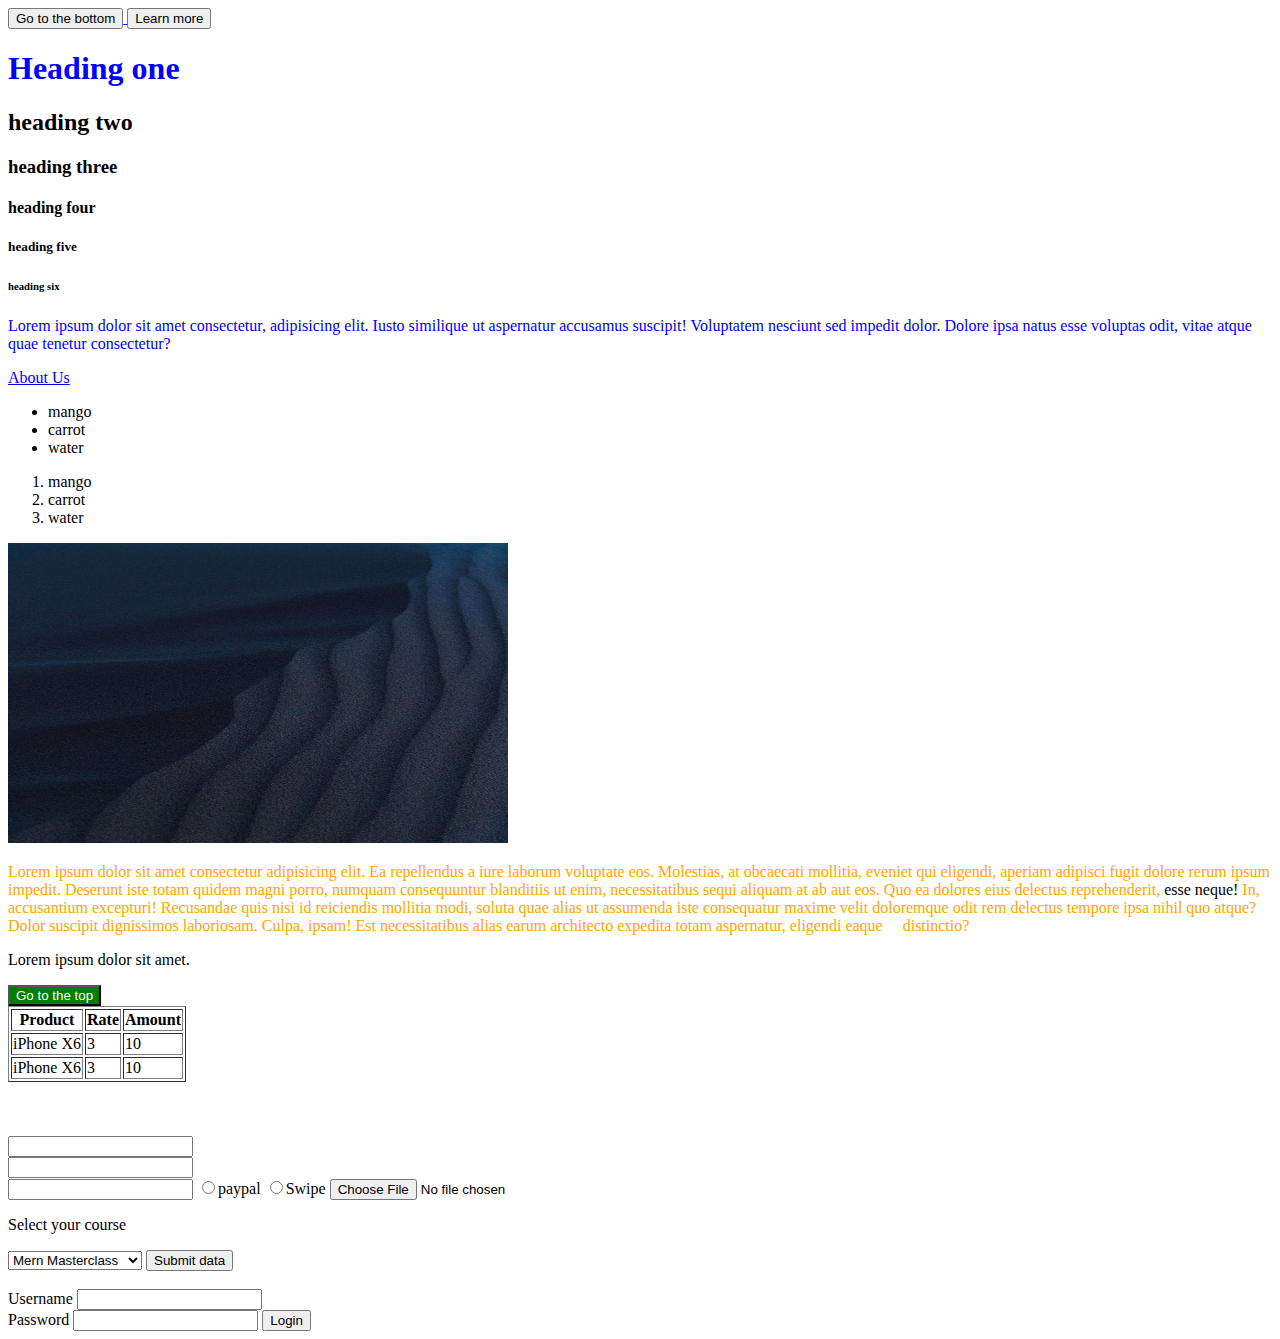
<file: index.html>
<!DOCTYPE html>
<html lang="en">
  <head>
    <meta charset="UTF-8" />
    <meta name="viewport" content="width=device-width, initial-scale=1.0" />
    <title>HTML 5 Class</title>
    <link rel="icon" href="../images/apple-logo.png" />
    <link rel="stylesheet" href="style.css" />
  </head>
  <body>
    <a href="#pageBottom"
      ><button title="Go to the bottom of the page">Go to the bottom</button>
    </a>
    <a href="#para"><button title="Learn more">Learn more</button> </a>
    <!-- headings -->
    <h1>Heading one</h1>
    <h2>heading two</h2>
    <h3>heading three</h3>
    <h4>heading four</h4>
    <h5>heading five</h5>
    <h6>heading six</h6>
    <!-- paragraphing -->
    <p class="para1">
      Lorem ipsum dolor sit amet consectetur, adipisicing elit. Iusto similique
      ut aspernatur accusamus suscipit! Voluptatem nesciunt sed impedit dolor.
      Dolore ipsa natus esse voluptas odit, vitae atque quae tenetur
      consectetur?
    </p>
    <a href="about.html" target="_blank">About Us</a>
    <!-- lists -->
    <ul>
      <li>mango</li>
      <li>carrot</li>
      <li>water</li>
    </ul>
    <ol>
      <li>mango</li>
      <li>carrot</li>
      <li>water</li>
    </ol>
    <!-- imgaes -->
    <a href="about.html" target="_blank" title="Click to learn about us">
      <img
        src="../images/blue texture.jpg"
        alt="awesome blue"
        width="500"
        height="300"
      />
    </a>
    <p id="para" style="color: orange;">
      Lorem ipsum dolor sit amet consectetur adipisicing elit. Ea repellendus a
      iure laborum voluptate eos. Molestias, at obcaecati mollitia, eveniet qui
      eligendi, aperiam adipisci fugit dolore rerum ipsum impedit. Deserunt iste
      totam quidem magni porro, numquam consequuntur blanditiis ut enim,
      necessitatibus sequi aliquam at ab aut eos. Quo ea dolores eius delectus
      reprehenderit, <span style="color: black;">esse neque!</span> In,
      accusantium excepturi! Recusandae quis nisi id reiciendis mollitia modi,
      soluta quae alias ut assumenda iste consequatur maxime velit doloremque
      odit rem delectus tempore ipsa nihil quo atque? Dolor suscipit dignissimos
      laboriosam. Culpa, ipsam! Est necessitatibus alias earum architecto
      expedita totam aspernatur, eligendi eaque &nbsp; &nbsp; distinctio?
    </p>
    <p>Lorem ipsum dolor sit amet.</p>
    <!-- buttons -->
    <a href="#" title="Go to the top of the page :)">
      <button id="pageBottom">Go to the top</button>
    </a>
    <!-- tables -->
    <table border="1">
      <tr>
        <th>Product</th>
        <th>Rate</th>
        <th>Amount</th>
      </tr>
      <tr>
        <td>iPhone X6</td>
        <td>3</td>
        <td>10</td>
      </tr>
      <tr>
        <td>iPhone X6</td>
        <td>3</td>
        <td>10</td>
      </tr>
    </table>
    <br /><br /><br />
    <!-- inputs -->
    <input type="text" name="username" id="username" /><br />
    <input type="email" name="email" id="email" /><br />
    <input type="search" name="search" id="search" />
    <input type="radio" name="" id="" />paypal
    <input type="radio" name="swipe" id="swipe" />Swipe
    <input type="file" name="file" id="file" />
    <p>Select your course</p>
    <select name="courses" id="courses">
      <option value="mern">Mern Masterclass</option>
      <option value="lamp">LAMP Masterclass</option>
    </select>
    <input type="submit" value="Submit data" />
    <br /><br />

    <!-- simple form -->
    <form action="#">
      <label for="username">Username</label>
      <input type="text" name="username" id="username" /><br />
      <label for="password">Password</label>
      <input type="password" name="password" id="password" />
      <input type="submit" value="Login" />
    </form>
  </body>
</html>
</file>
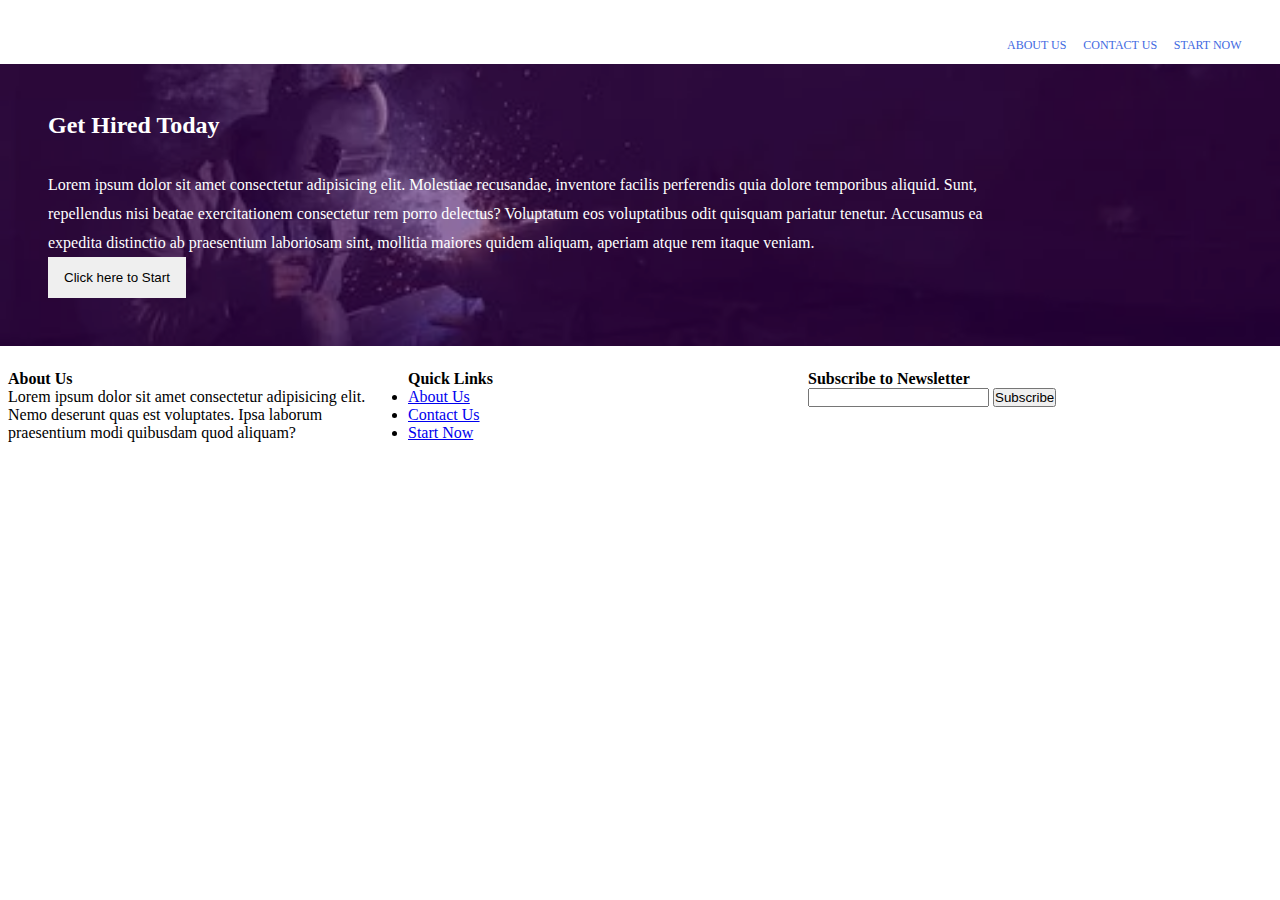
<file: ProjectOne/index.html>
<!DOCTYPE html>
<html lang="en">
  <head>
    <meta charset="UTF-8" />
    <meta name="viewport" content="width=device-width, initial-scale=1.0" />
    <title>HTML 5 - Project One</title>
    <link rel="icon" href="../../images/apple-logo.png" />
    <link rel="stylesheet" href="style.css" />
  </head>
  <body>
    <header>
      <nav>
        <a href="about.html">About Us</a>
        <a href="contact.html">Contact Us</a>
        <a href="start.html">Start Now</a>
      </nav>
    </header>
    <section>
      <div class="section1Div">
        <h2>Get Hired Today</h2>
        <p>
          Lorem ipsum dolor sit amet consectetur adipisicing elit. Molestiae
          recusandae, inventore facilis perferendis quia dolore temporibus
          aliquid. Sunt, repellendus nisi beatae exercitationem consectetur rem
          porro delectus? Voluptatum eos voluptatibus odit quisquam pariatur
          tenetur. Accusamus ea expedita distinctio ab praesentium laboriosam
          sint, mollitia maiores quidem aliquam, aperiam atque rem itaque
          veniam.
        </p>
        <button class="btn">Click here to Start</button>
      </div>
    </section>
    <footer>
      <div class="footer1">
        <h4>About Us</h4>
        <p>
          Lorem ipsum dolor sit amet consectetur adipisicing elit. Nemo deserunt
          quas est voluptates. Ipsa laborum praesentium modi quibusdam quod
          aliquam?
        </p>
      </div>
      <div class="footer2">
        <h4>Quick Links</h4>
        <ul>
          <li><a href="about.html">About Us</a></li>
          <li><a href="contact.html">Contact Us</a></li>
          <li><a href="start.html">Start Now</a></li>
        </ul>
      </div>
      <div class="footer3">
        <h4>Subscribe to Newsletter</h4>
        <input type="email" name="newsletter" id="newsletter" />
        <button type="submit">Subscribe</button>
      </div>
    </footer>
  </body>
</html>
</file>
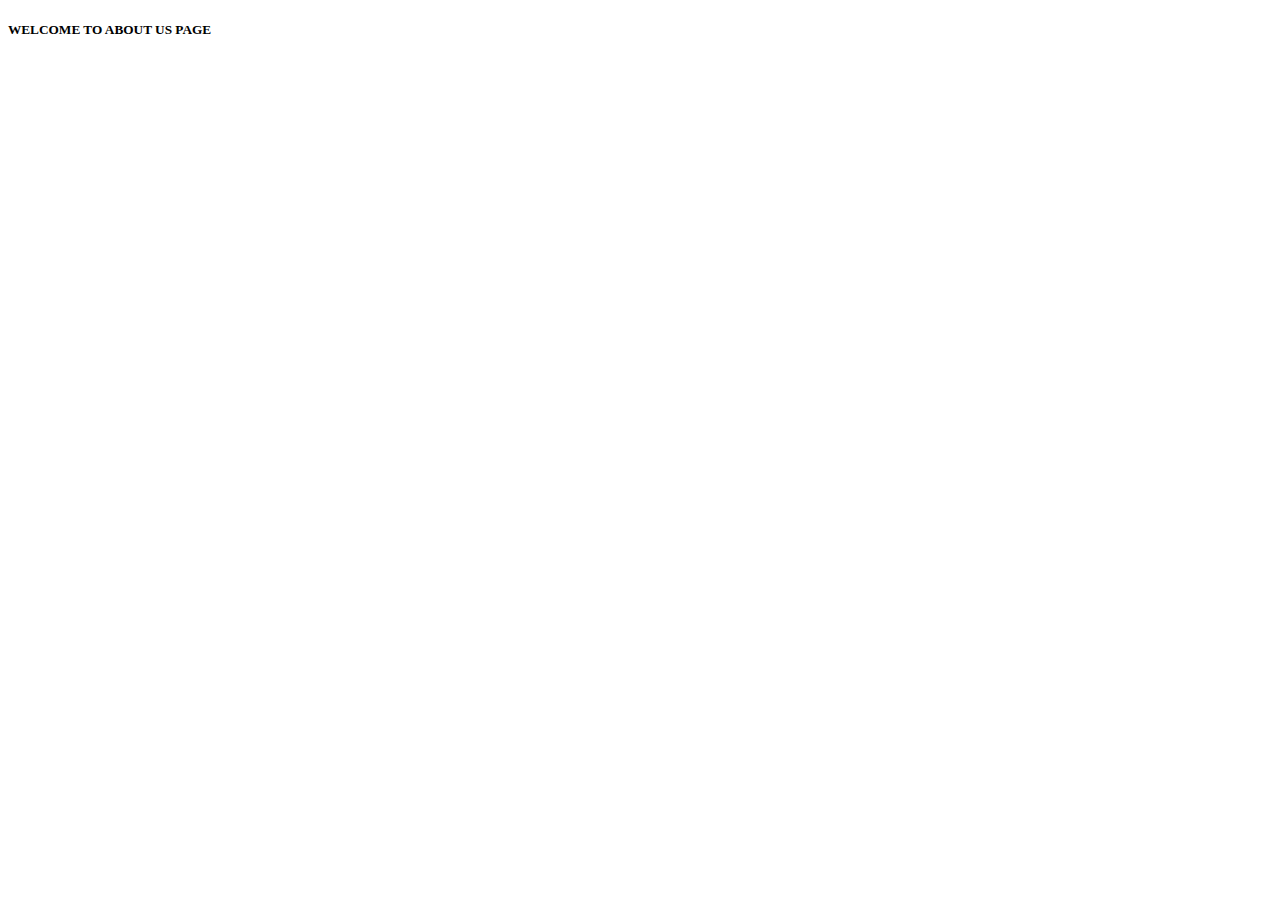
<file: about.html>
<!DOCTYPE html>
<html lang="en">
  <head>
    <meta charset="UTF-8" />
    <meta name="viewport" content="width=device-width, initial-scale=1.0" />
    <title>HTML 5 Class</title>
    <link rel="icon" href="../images/apple-logo.png" />
  </head>
  <body>
    <h5>WELCOME TO ABOUT US PAGE</h5>
  </body>
</html>
</file>
<file: style.css>
/* tagName, idName, className */
h1 {
  color: blue;
}
.para1 {
  color: blue;
}
#pageBottom {
  background-color: green;
  color: #fff;
}
</file>
<file: ProjectOne/style.css>
* {
  margin: 0;
  padding: 0;
}
header {
  background: #fff;
  padding: 2rem;
}
body {
  font-family: candara;
}
nav {
  float: right;
}
nav a {
  text-decoration: none;
  /* box-shadow: 1px 2px 1px rgba(0, 0, 0, 0.342); */
  padding: 0.4rem;
  text-transform: uppercase;
  color: royalblue;
  font-size: 12px;
  display: inline-block;
  position: relative;
}
nav a:hover {
  border-bottom: 3px solid orangered;
  top: 4px;
  transition: 0.5s;
}
/* end of the header styling */
section {
  background-image: url(../../images/welder.png);
  background-position: center;
  background-repeat: no-repeat;
  background-size: cover;
  color: #fff;
}
.section1Div {
  padding: 3rem;
  background-color: rgba(71, 0, 112, 0.459);
}
section h2 {
  margin-bottom: 2rem;
}
section p {
  line-height: 1.8rem;
  max-width: 80%;
}
.btn {
  padding: 0.8rem 1rem;
  position: relative;
  border: none;
}
.btn:hover {
  top: 0.2rem;
  transition: 0.4s;
  background: transparent;
  color: white;
  box-shadow: 1px 1px 2px rgb(143, 142, 142);
}
footer {
  background-color: #222;
}
footer div {
  float: left;
  width: 30%;
  padding: 1.5rem 0.5rem;
}
</file>
